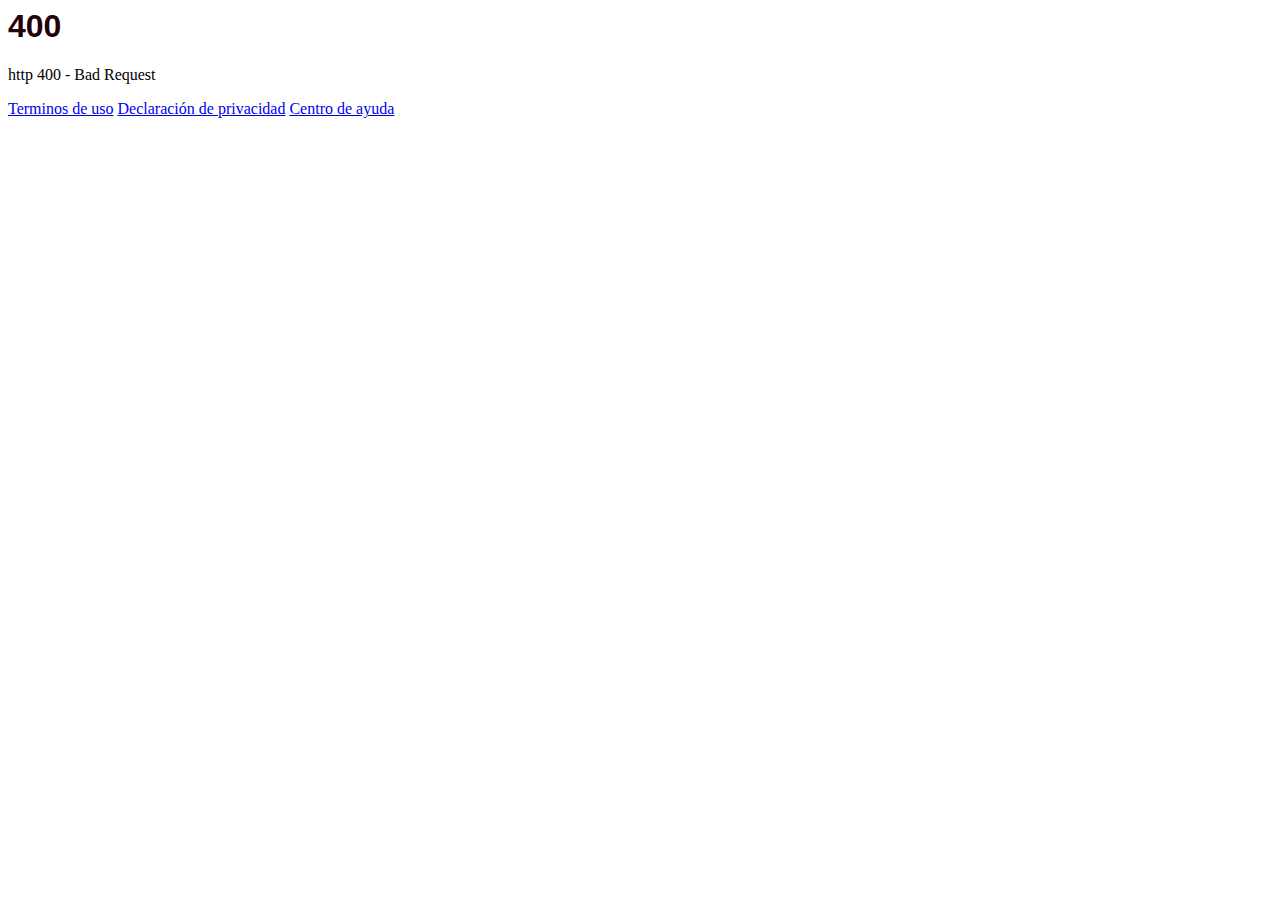
<file: Paginas de error/400 - Bad Request.html>
<html>

<head>
    <meta charset= "UTF-8">
    <meta name= "viewport" content="width-device-width, initial-scale=1.o">
    <link rel="stylesheet" href="../css/estilos.css" >
    <title>Error 400</title>

</head>

<body>
   <section class="error-menssage">
     <section class="error-menssage__container">
        <h1 class="animated h1--estilo">400</h1>
        <p class= "p--estilo">http 400 - Bad Request</p>
     </section>
   </section>
   
   <footer class="footer">
      <a href="/">Terminos de uso</a>
      <a href="/">Declaración de privacidad</a>
      <a href="/">Centro de ayuda</a>
   </footer>
</body>

</html>
</file>
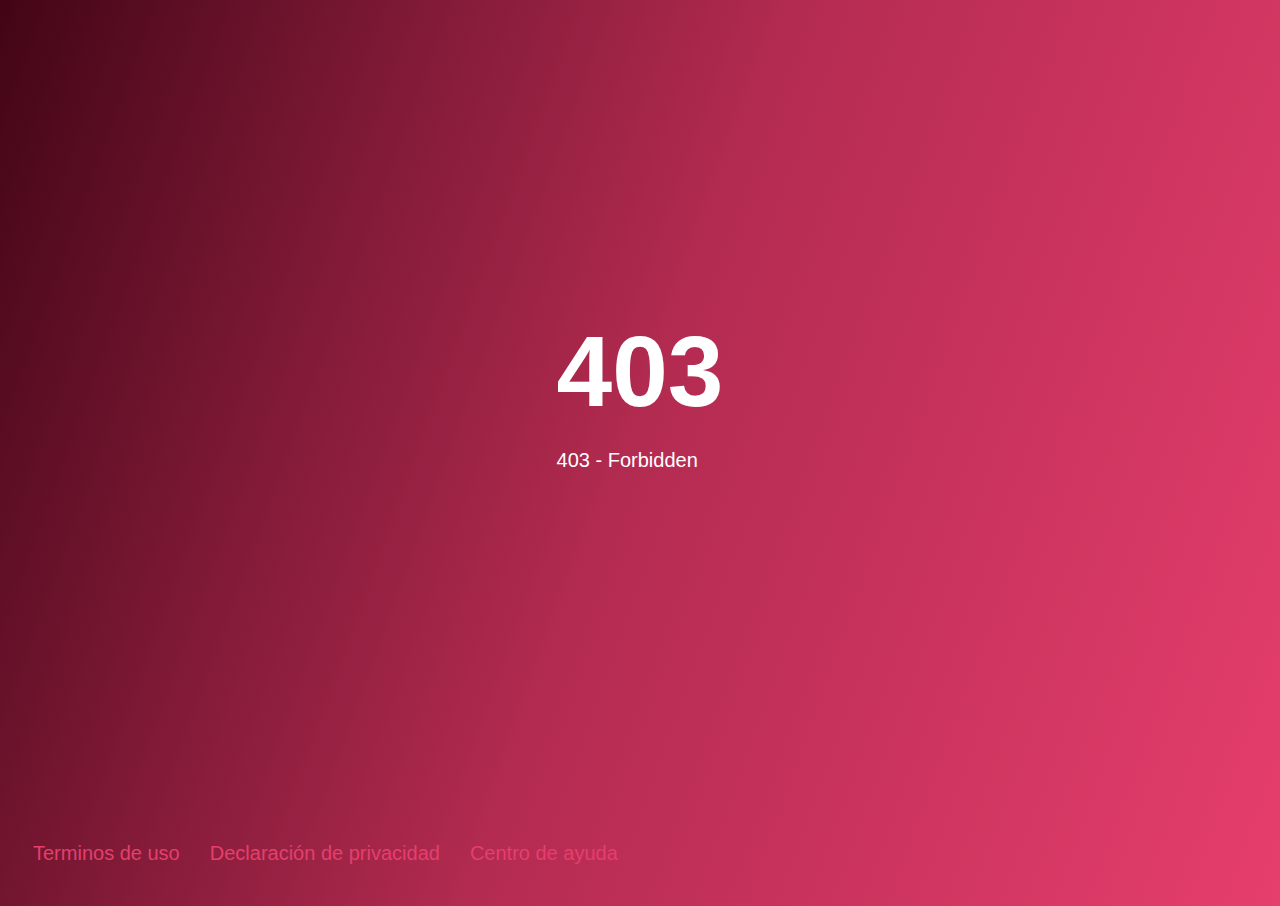
<file: Paginas de error/403 - Forbidden.html>
<html>

<head>
    <meta charset= "UTF-8">
    <meta name= "viewport" content="width-device-width, initial-scale=1.o">
    <link href="../css/Paginas de error.css" rel="stylesheet">
    <title>Error 403</title>

</head>

<body >
   <section class="error-menssage">
     <section class="error-menssage__container">
        <h1 class="animated h1--estilo">403</h1>
        <p class= "p--estilo">403 - Forbidden</p>
     </section>
   </section>
   
   <footer class="footer">
      <a href="/">Terminos de uso</a>
      <a href="/">Declaración de privacidad</a>
      <a href="/">Centro de ayuda</a>
   </footer>
</body>

</html>
</file>
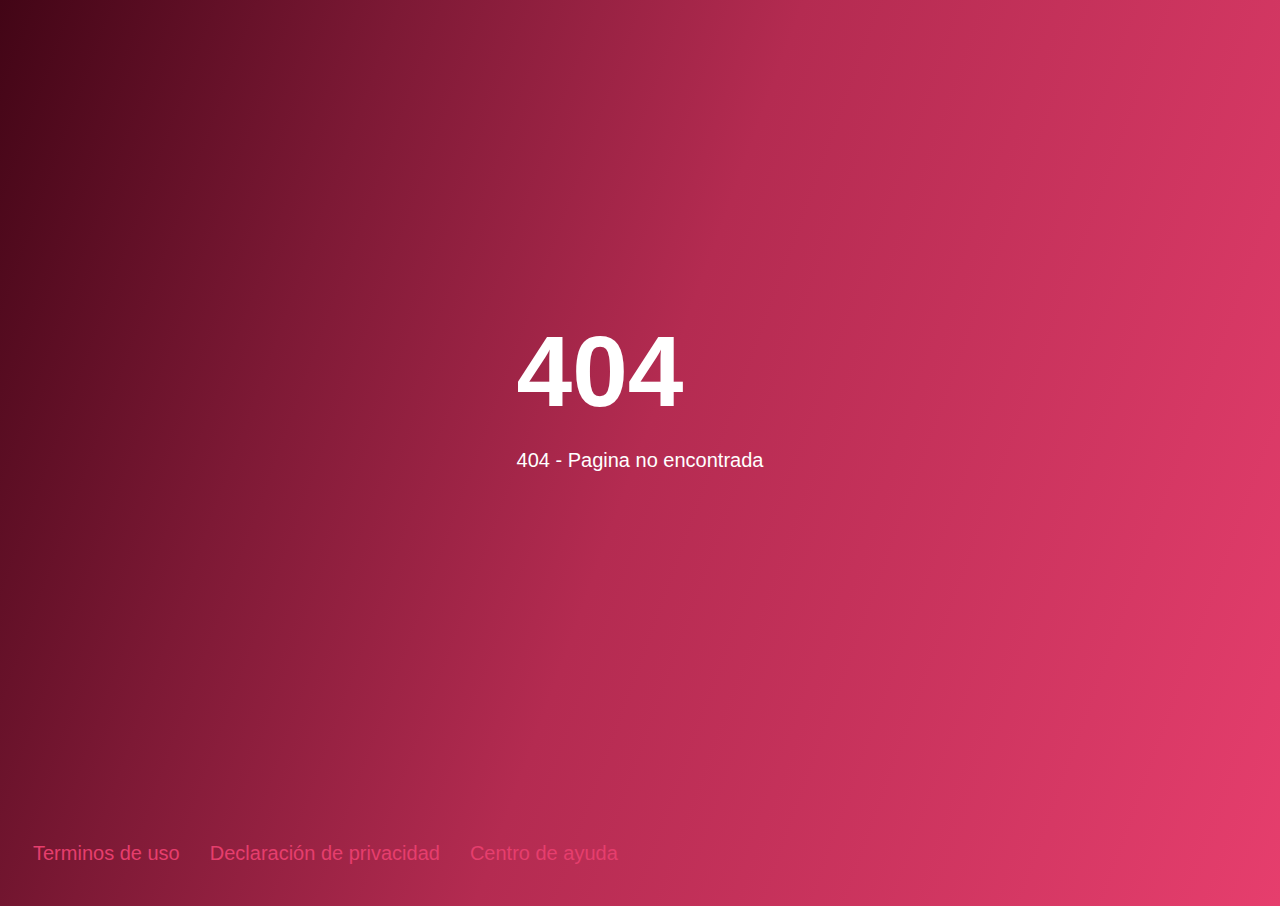
<file: Paginas de error/404 - Pagina no encontrada.html>
<html>

<head>
    <meta charset= "UTF-8">
    <meta name= "viewport" content="width-device-width, initial-scale=1.o">
    <link href="../css/Paginas de error.css" rel="stylesheet">
    <title>Error 404</title>

</head>

<body>
   <section class="error-menssage">
     <section class="error-menssage__container">
        <h1 class="animated h1--estilo">404</h1>
        <p class= "p--estilo">404 - Pagina no encontrada</p>
     </section>
   </section>
   
   <footer class="footer">
      <a href="/">Terminos de uso</a>
      <a href="/">Declaración de privacidad</a>
      <a href="/">Centro de ayuda</a>
   </footer>
</body>

</html>
</file>
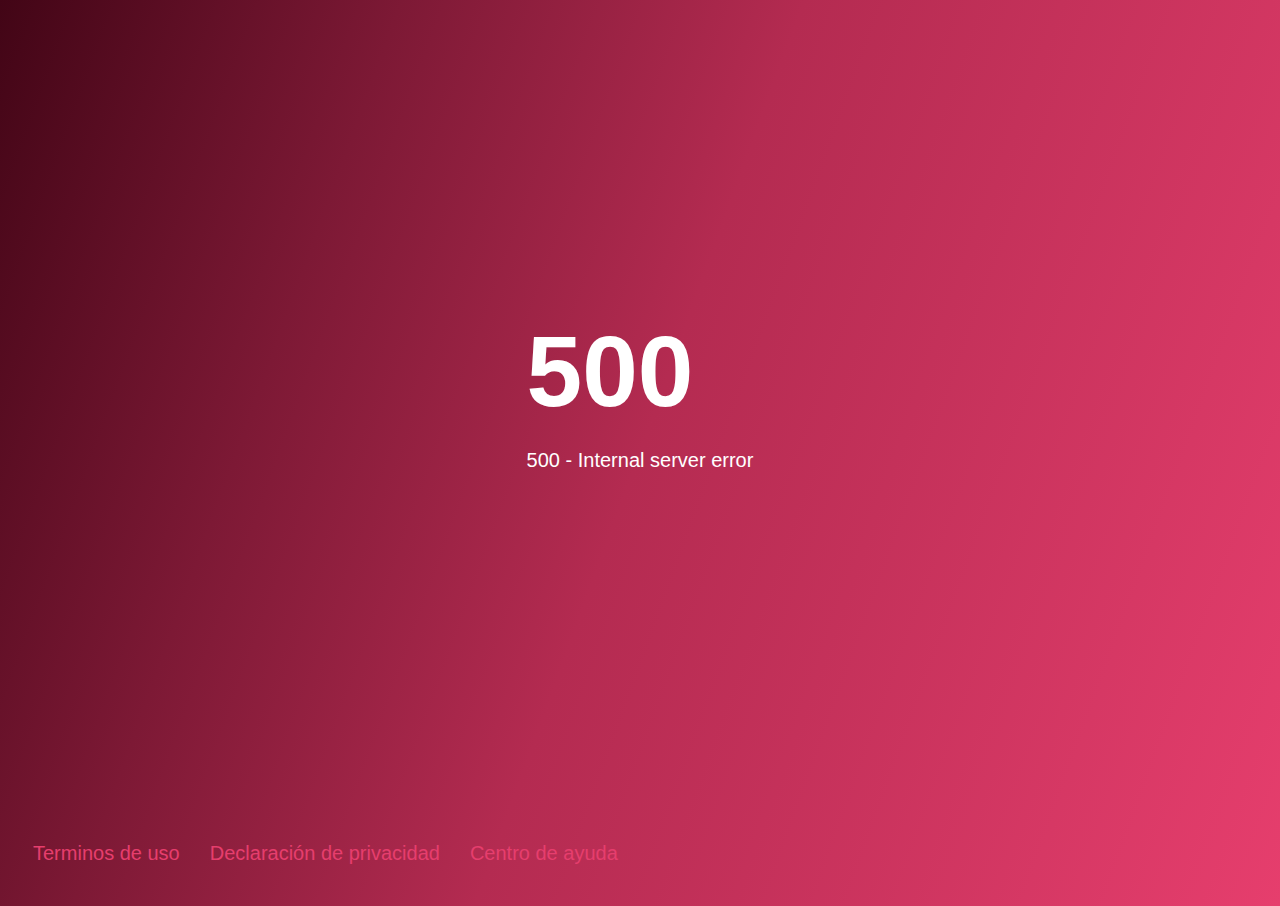
<file: Paginas de error/500 - Internal server error.html>
<html>

<head>
    <meta charset= "UTF-8">
    <meta name= "viewport" content="width-device-width, initial-scale=1.o">
    <link href="../css/Paginas de error.css" rel="stylesheet">
    <title>Error 500</title>

</head>

<body>
   <section class="error-menssage">
     <section class="error-menssage__container">
        <h1 class="animated h1--estilo">500</h1>
        <p class= "p--estilo">500 - Internal server error</p>
     </section>
   </section>
   
   <footer class="footer">
      <a href="/">Terminos de uso</a>
      <a href="/">Declaración de privacidad</a>
      <a href="/">Centro de ayuda</a>
   </footer>
</body>

</html>
</file>
<file: css/estilos.css>
.bg--gris{
background-color: darkgray;
}

.m--top-10{
    margin-top: 10px;
}

hr{
    height:3px !important;
}

.esp--separador{
    margin-top: 1rem;
}

.centro-text{
    display:flex;
    align-items: center;
}

#seccion1{
    margin-top: 200px;
}

@media (min-width: 576px) { 
    #sec1{
        margin-top: 150px;
    }
}

.imgnormalizada--img {
    height: 450px;
    max-height: 600px;
}

.imgperfil--img {
    height: 300px;
    max-height: 300px;
}

h1{
    font-family: 'Aclonica', sans-serif;
    color:rgb(34, 1, 8);
}

.estilo--letra{
    font-family: 'Andada Pro', serif;
    color:rgb(82, 10, 10);
}
</file>
<file: css/Paginas de error.css>
body {
    margin: 3px;
    font-family: "Muli", sans-serif;
    background-image: linear-gradient( -250deg, #420516 0%, #7D1935 25%, #B42B51 50%, #E63E6D 100%);
}

h1{
    margin: 0px;
    font-size: 100px;
    color: white;
    right: center;
}

p{
    font-size: 20px;
    color: white;
}

.error-menssage{
    display: flex;
    flex-direction: column;
    align-items: center;
    justify-content: center;
    height: calc(100vh - 100px);
    width: 100%;
}
.error-menssage_container{
    text-align: center;
    color: aliceblue;

h1 {
    font-size: 100px;
    }

p{
    font-size: 50px;
    }
}

.animated bounce {
    animation-duration: 3s;
    animation-fill-mode: both;
    animation-iteration-count: infinite;
}

@keyframes bounce{
    0%, 20%, 50%, 80%, 100% {transform: translateY(0);}
    40% {transform: translateY(-30px);}
    60% {-o-transform: translateY(-15px);}
}
.footer{
    display: flex;
    align-items: center;
    min-height: 100px;
    width: 100%;
}

.footer a {
    color: #E63E6D;
    cursor: pointer;
    font-size: 20px;
    padding-left: 30px;
    text-decoration: none;
}

.footer a:hover {
    text-decoration: underline;
}

@media only screen and (max-width:600px){
    .footer {
        align-items: flex-start;
        flex-direction: column;
    }
}
</file>
